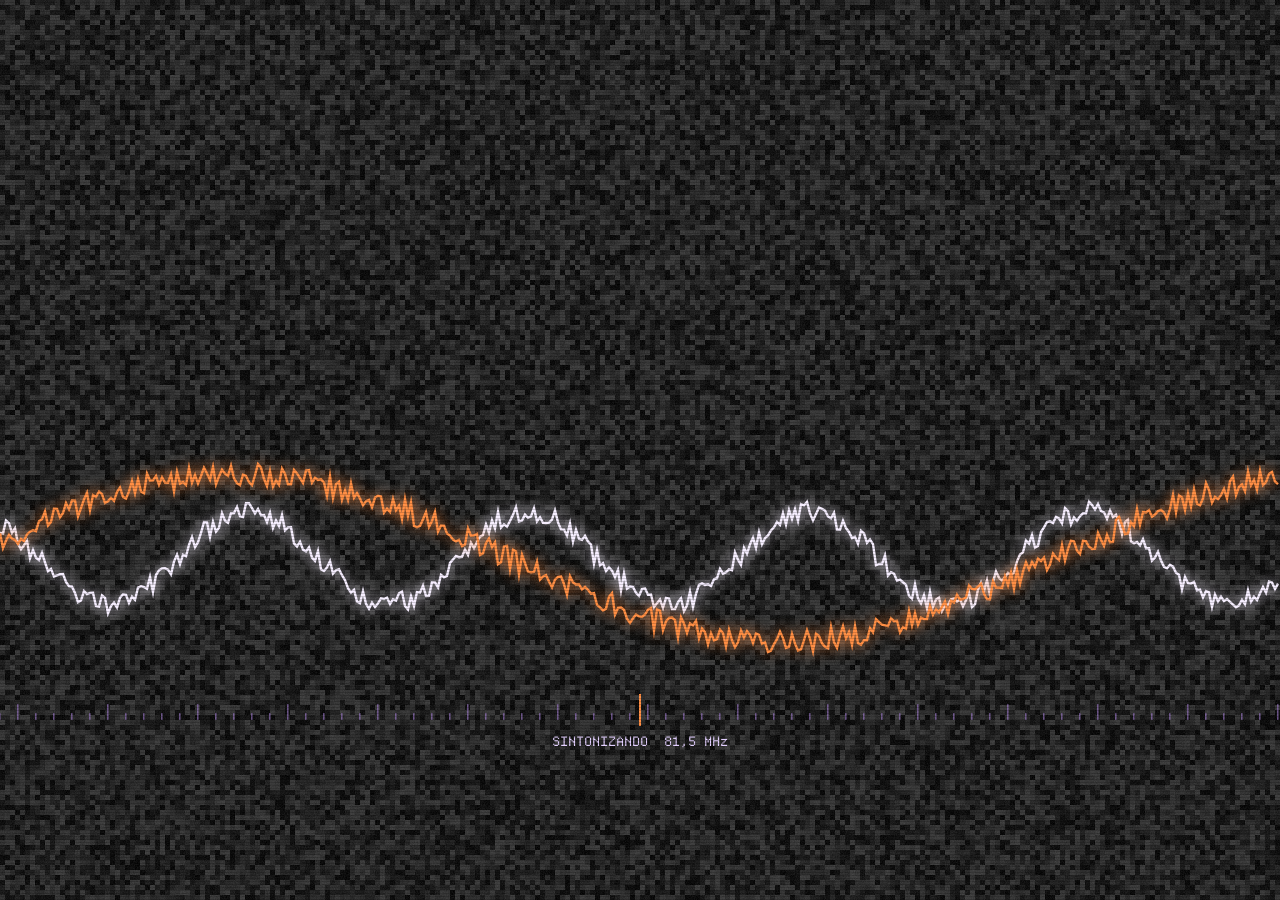
<file: android/app/src/main/assets/web/index.html>
<!doctype html>
<html lang="es">
<head>
<meta charset="utf-8">
<meta name="viewport" content="width=device-width, initial-scale=1, viewport-fit=cover, user-scalable=no">
<meta name="theme-color" content="#07020c">
<title>SINTONÍA</title>
<link rel="stylesheet" href="style.css">
<link rel="stylesheet" href="extra.css">
</head>
<body>

<!-- Inicio -->
<section id="app">
  <header>
    <div class="top">
      <span class="live"></span>
      <div class="grow">
        <div class="ch mono" id="chNum">CH 01 · 初号機</div>
        <div class="name eva" id="chName">STREMIO</div>
      </div>
      <button class="iconbtn" id="searchBtn" aria-label="Buscar">󰍉</button>
      <button class="iconbtn" id="cfgBtn" aria-label="Configuración">≡</button>
    </div>
    <div class="chips" id="chips"></div>
    <div class="tabs" id="tabs"></div>
  </header>
  <main id="rows"></main>
</section>

<!-- Ficha -->
<section id="sheet" class="sheet">
  <button class="iconbtn close" id="sheetClose">✕</button>
  <div class="hero" id="hero"></div>
  <div class="info" id="info"></div>
</section>

<!-- Buscar -->
<section id="buscar" class="sheet">
  <div class="bq">
    <div class="bqTop">
      <button class="iconbtn" id="bqClose">✕</button>
      <div class="mono bqLbl">BUSCAR · 探す</div>
    </div>
    <div class="bqField"><span class="mono">󰍉</span><input id="q" type="search" placeholder="Película, serie, actor…" enterkeyhint="search" autocomplete="off"><button id="qClear" class="mono hidden">✕</button></div>
    <div class="seg" id="bqTipo"></div>
  </div>
  <div id="bqBody"></div>
</section>

<!-- Configuración -->
<section id="cfg" class="sheet">
  <button class="iconbtn close" id="cfgClose">✕</button>
  <div class="cfg" id="cfgBox"></div>
</section>

<!-- Reseña de Letterboxd -->
<section id="review" class="sheet">
  <button class="iconbtn close" id="rvClose">✕</button>
  <div class="cfg" id="rvBox"></div>
</section>

<!-- Elegir -->
<div id="pick" class="pick hidden"><div class="box" id="pickBox"></div></div>

<!-- Control remoto de la tele -->
<section id="remote" class="remote">
  <div class="bg" id="rBg"></div>
  <div class="in">
    <button class="iconbtn" id="rClose" style="border-color:rgba(255,255,255,.3)">⌄</button>
    <div class="where" id="rWhere"></div>
    <div class="eva rt" id="rTitle"></div>
    <div class="ep" id="rEp"></div>
    <div class="msg" id="rMsg"></div>
    <div class="sp"></div>
    <div class="bar" id="bar"><div class="track"><div class="fill" id="fill"></div><div class="knob" id="knob"></div></div></div>
    <div class="times"><span id="tPos">0:00</span><span id="tLeft">-0:00</span></div>
    <div class="pad">
      <button data-c="seek -60">-60</button>
      <button data-c="seek -10">-10</button>
      <button class="big" id="ppBtn" data-c="pause">❚❚</button>
      <button data-c="seek 10">+10</button>
      <button data-c="seek 60">+60</button>
    </div>
    <div class="row2">
      <button data-c="vol -0.05"><b>−</b>VOLUMEN</button>
      <button data-c="vol 0.05"><b>+</b>VOLUMEN</button>
      <button id="subBtn" data-c="subs"><b>󰨖</b>SUBTÍTULOS</button>
      <button data-c="next"><b>⇆</b>OTRA FUENTE</button>
    </div>
    <div class="times" id="volLine" style="justify-content:center;margin-top:8px"></div>
    <button class="exit" id="exitBtn">CORTAR Y APAGAR LA TELE</button>
  </div>
</section>

<!-- En la tele ahora -->
<div id="now" class="now hidden">
  <div class="th" id="nTh"></div>
  <div class="tx"><b id="nTitle"></b><span id="nSub"></span></div>
  <button class="pp" id="nPP">❚❚</button>
</div>

<div id="toast" class="toast hidden"></div>
<div id="bars"></div>
<canvas id="static"></canvas>
<div id="osd" class="mono"></div>
<div id="intro">
  <div class="stage">
    <canvas id="introCv"></canvas>
    <div class="kanji">同調</div>
    <div class="ttl" id="introTitle"></div>
    <div class="tag mono" id="introTag"></div>
    <div class="ibars"><i></i><i></i><i></i><i></i><i></i><i></i><i></i></div>
  </div>
</div>

<script src="stremio.js"></script>
<script src="app.js"></script>
</body>
</html>
</file>
<file: android/app/src/main/assets/web/style.css>
@font-face { font-family: Mono; src: url(font/mono.otf); }
@font-face { font-family: Eva; src: url(font/serif.ttf); font-weight: 700; }
@font-face { font-family: Sans; src: url(font/sans.ttf); font-weight: 100 900; }
:root { --bg:#07020c; --deep:#14072a; --line:#3d2260; --dim:#9a74c8; --fg:#e2ceff; --hi:#f6eeff; --warn:#ff8a3d;
        --safe-b: env(safe-area-inset-bottom, 0px); --safe-t: env(safe-area-inset-top, 0px); }
* { box-sizing: border-box; -webkit-tap-highlight-color: transparent; }
html, body { margin: 0; background: var(--bg); color: var(--fg); font-family: Sans, system-ui, sans-serif;
             overscroll-behavior: none; -webkit-user-select: none; user-select: none; }
body { transition: background .3s; min-height: 100dvh; }
/* líneas de tubo encima de todo */
body::after { content: ""; position: fixed; inset: 0; pointer-events: none; z-index: 99;
  background: repeating-linear-gradient(0deg, rgba(0,0,0,.16) 0 1px, transparent 1px 3px); }
/* ruido de imagen (como en la tele), encima de todo y moviéndose */
body::before { content: ""; position: fixed; inset: -50%; pointer-events: none; z-index: 98; opacity: .09;
  background-image: url("data:image/svg+xml,%3Csvg xmlns='http://www.w3.org/2000/svg' width='160' height='160'%3E%3Cfilter id='n'%3E%3CfeTurbulence type='fractalNoise' baseFrequency='.9' numOctaves='2' stitchTiles='stitch'/%3E%3CfeColorMatrix values='0 0 0 0 1 0 0 0 0 1 0 0 0 0 1 0 0 0 1.6 -.3'/%3E%3C/filter%3E%3Crect width='100%25' height='100%25' filter='url(%23n)'/%3E%3C/svg%3E");
  animation: grain .5s steps(6) infinite; }
@keyframes grain { 0% { transform: translate(0, 0) } 20% { transform: translate(-7%, 4%) } 40% { transform: translate(5%, -6%) }
  60% { transform: translate(-4%, -3%) } 80% { transform: translate(6%, 5%) } 100% { transform: translate(-2%, 7%) } }
@media (prefers-reduced-motion: reduce) { body::before { animation: none; } }
button { font: inherit; color: inherit; background: none; border: 0; padding: 0; cursor: pointer; }
.mono { font-family: Mono, monospace; letter-spacing: .12em; }
.eva { font-family: Eva, serif; font-weight: 700; letter-spacing: -.02em; transform: scaleX(.78); transform-origin: left center;
       display: inline-block; white-space: nowrap; }
.hidden { display: none !important; }

/* ── Encabezado ── */
header { position: sticky; top: 0; z-index: 10; padding: calc(var(--safe-t) + 12px) 16px 8px;
         background: var(--bg); transition: background .3s; }
/* fundido debajo del encabezado: lo que pasa por abajo no se ve cortado en seco */
header::after { content: ""; position: absolute; left: 0; right: 0; top: 100%; height: 18px; pointer-events: none;
         background: linear-gradient(var(--bg), transparent); }
.top { display: flex; align-items: center; gap: 10px; }
.live { display: inline-block; flex: none; width: 9px; height: 9px; border-radius: 50%; background: var(--warn); box-shadow: 0 0 10px var(--warn);
         animation: blink 1.6s infinite; }
@keyframes blink { 50% { opacity: .3 } }
.top .ch { font-size: 12px; color: var(--dim); }
.top .name { font-size: 30px; color: var(--hi); line-height: 1; }
.top .grow { flex: 1; }
.iconbtn { width: 42px; height: 42px; border-radius: 21px; border: 1.5px solid var(--line); display: grid; place-items: center;
           font-family: Mono; font-size: 18px; color: var(--hi); }
.chips { display: flex; gap: 8px; overflow-x: auto; padding: 12px 0 4px; scrollbar-width: none; }
.chips::-webkit-scrollbar, .scroller::-webkit-scrollbar { display: none; }
.chip { flex: none; padding: 9px 14px; border-radius: 20px; border: 1.5px solid var(--line); font-family: Mono; font-size: 12px;
        letter-spacing: .1em; color: var(--dim); white-space: nowrap; }
.chip.on { background: var(--hi); color: var(--bg); border-color: var(--hi); }
.tabs { display: flex; gap: 22px; padding-top: 8px; }
.tab { font-family: Mono; font-size: 13px; letter-spacing: .15em; color: var(--dim); padding-bottom: 6px; border-bottom: 2px solid transparent; }
.tab.on { color: var(--hi); border-color: var(--hi); }

/* ── Filas ── */
main { padding: 4px 0 calc(110px + var(--safe-b)); }
.row h3 { font-family: Eva; font-size: 22px; margin: 18px 16px 8px; color: var(--hi); font-weight: 700;
          transform: scaleX(.8); transform-origin: left; white-space: nowrap; }
.scroller { display: flex; gap: 10px; overflow-x: auto; padding: 0 16px; scroll-snap-type: x mandatory; scroll-padding: 16px; }
.card { flex: none; width: 70vw; max-width: 330px; aspect-ratio: 16/9; border-radius: 12px; overflow: hidden; position: relative;
        background: var(--deep) center/cover no-repeat; scroll-snap-align: start; box-shadow: 0 0 0 1px var(--line) inset; }
.card::before { content: ""; position: absolute; inset: 0; background: linear-gradient(transparent 45%, rgba(0,0,0,.85)); }
.card .t { position: absolute; left: 12px; right: 12px; bottom: 10px; font-weight: 800; font-size: 15px; color: #fff;
           text-shadow: 0 1px 4px #000; line-height: 1.15; display: -webkit-box; -webkit-line-clamp: 2; -webkit-box-orient: vertical; overflow: hidden; }
.card .p { position: absolute; left: 0; bottom: 0; height: 3px; background: var(--warn); }
.card .badge { position: absolute; right: 8px; top: 8px; font-family: Mono; font-size: 10px; padding: 3px 6px; border-radius: 6px;
               background: rgba(0,0,0,.6); color: #fff; }
.loading { padding: 40px 16px; font-family: Mono; color: var(--dim); font-size: 13px; letter-spacing: .12em; }
.loading::before { content: "▒▒▒  "; animation: blink 1.2s infinite; }

/* ── Ficha / hojas ── */
.sheet { position: fixed; inset: 0; z-index: 30; background: var(--bg); overflow-y: auto; transform: translateY(100%);
         transition: transform .32s cubic-bezier(.2,.8,.2,1); }
.sheet.open { transform: none; }
.hero { position: relative; aspect-ratio: 16/10; background: var(--deep) center/cover no-repeat; }
.hero::after { content: ""; position: absolute; inset: 0; background: linear-gradient(rgba(0,0,0,.2), var(--bg) 96%); }
.close { position: absolute; z-index: 2; top: calc(var(--safe-t) + 12px); left: 14px; background: rgba(0,0,0,.55); border-color: transparent; }
.info { padding: 0 18px 30px; margin-top: -60px; position: relative; z-index: 1; }
.info .title { font-size: 44px; color: #fff; line-height: 1; max-width: 125%; white-space: normal; }
.meta { font-size: 14px; color: var(--dim); margin: 10px 0; }
.desc { font-size: 15px; line-height: 1.45; color: var(--fg); }
.btn { display: flex; align-items: center; justify-content: center; gap: 10px; width: 100%; height: 56px; border-radius: 28px;
       border: 2px solid var(--line); font-family: Mono; font-size: 14px; letter-spacing: .14em; color: var(--hi); margin-top: 10px; }
.btn.main { background: var(--hi); color: var(--bg); border-color: var(--hi); }
.btn small { font-family: Sans; letter-spacing: 0; opacity: .7; }
.seasons { display: flex; gap: 8px; overflow-x: auto; margin: 20px 0 10px; scrollbar-width: none; }
.ep { display: flex; gap: 12px; padding: 10px 0; border-bottom: 1px solid var(--line); align-items: center; }
.ep .n { font-family: Mono; font-size: 13px; color: var(--dim); width: 42px; flex: none; }
.ep .x { flex: 1; font-size: 15px; }
.ep .x div { font-size: 12px; color: var(--dim); margin-top: 3px; display: -webkit-box; -webkit-line-clamp: 2; -webkit-box-orient: vertical; overflow: hidden; }
.ep img { width: 110px; aspect-ratio: 16/9; object-fit: cover; border-radius: 8px; flex: none; background: var(--deep); }

/* ── Elegir (idioma, subtítulos, dónde) ── */
.pick { position: fixed; inset: 0; z-index: 40; background: rgba(0,0,0,.82); display: flex; align-items: flex-end;
        backdrop-filter: blur(6px); -webkit-backdrop-filter: blur(6px); }
.pick .box { width: 100%; padding: 22px 18px calc(22px + var(--safe-b)); background: var(--bg); border-top: 2px solid var(--line);
             border-radius: 22px 22px 0 0; max-height: 80dvh; overflow-y: auto; }
.pick .q { font-family: Mono; font-size: 13px; letter-spacing: .18em; color: var(--dim); margin-bottom: 8px; }
.pick .opt { width: 100%; display: flex; justify-content: space-between; align-items: center; min-height: 58px; padding: 0 22px;
             border-radius: 29px; border: 2px solid var(--line); margin-top: 10px; font-weight: 700; font-size: 17px; text-align: left; }
.pick .opt small { font-family: Mono; font-weight: 400; font-size: 11px; color: var(--dim); }
.pick .opt.def { border-color: var(--hi); }
.pick .err { color: var(--warn); margin: 10px 0; }

/* ── Control remoto ── */
.remote { position: fixed; inset: 0; z-index: 50; background: #000; display: flex; flex-direction: column; transform: translateY(100%);
          transition: transform .32s cubic-bezier(.2,.8,.2,1); }
.remote.open { transform: none; }
.remote .bg { position: absolute; inset: 0; background: center/cover no-repeat; opacity: .35; filter: saturate(.7); }
.remote .bg::after { content: ""; position: absolute; inset: 0; background: linear-gradient(rgba(0,0,0,.3), #000 85%); }
.remote .in { position: relative; flex: 1; display: flex; flex-direction: column; padding: calc(var(--safe-t) + 16px) 20px calc(24px + var(--safe-b)); }
.remote .where { font-family: Mono; font-size: 12px; letter-spacing: .16em; color: var(--hi); display: flex; align-items: center; gap: 8px; margin-top: 18px; }
.remote .rt { font-size: 52px; color: #fff; margin-top: 8px; line-height: .95; white-space: normal; max-width: 125%; }
.remote .ep { border: 0; padding: 4px 0; color: #fff; }
.remote .msg { font-family: Mono; font-size: 13px; color: var(--fg); margin-top: 14px; min-height: 18px; letter-spacing: .08em; }
.remote .sp { flex: 1; }
.bar { height: 34px; display: flex; align-items: center; touch-action: none; }
.bar .track { flex: 1; height: 6px; border-radius: 3px; background: rgba(255,255,255,.2); position: relative; }
.bar .fill { position: absolute; left: 0; top: 0; bottom: 0; border-radius: 3px; background: var(--hi); }
.bar .knob { position: absolute; top: 50%; width: 18px; height: 18px; border-radius: 9px; background: #fff; transform: translate(-50%, -50%); }
.times { display: flex; justify-content: space-between; font-family: Mono; font-size: 12px; color: #ccc; }
.pad { display: grid; grid-template-columns: 1fr 1fr 1.5fr 1fr 1fr; gap: 10px; align-items: center; margin: 24px 0 8px; }
.pad button { height: 62px; border-radius: 31px; border: 1.5px solid rgba(255,255,255,.25); font-family: Mono; font-size: 13px; color: #fff; }
.pad .big { height: 84px; border-radius: 42px; background: #fff; color: #000; font-size: 30px; border: 0; }
.row2 { display: grid; grid-template-columns: repeat(4, 1fr); gap: 10px; }
.row2 button { height: 54px; border-radius: 27px; border: 1.5px solid rgba(255,255,255,.25); font-family: Mono; font-size: 11px;
               letter-spacing: .1em; color: #fff; display: flex; flex-direction: column; align-items: center; justify-content: center; gap: 2px; }
.row2 button b { font-size: 18px; font-weight: 400; }
.row2 button.on { background: rgba(255,255,255,.18); }
.exit { margin-top: 12px; height: 52px; border-radius: 26px; border: 1.5px solid var(--warn); color: var(--warn); font-family: Mono; letter-spacing: .14em; font-size: 13px; }

/* ── Barra de "viendo ahora" ── */
.now { position: fixed; z-index: 20; left: 12px; right: 12px; bottom: calc(12px + var(--safe-b)); height: 66px; border-radius: 33px;
       background: var(--hi); color: var(--bg); display: flex; align-items: center; gap: 12px; padding: 0 8px 0 8px;
       box-shadow: 0 8px 30px rgba(0,0,0,.6); }
.now .th { width: 50px; height: 50px; border-radius: 25px; background: center/cover; flex: none; }
.now .tx { flex: 1; min-width: 0; }
.now .tx b { display: block; white-space: nowrap; overflow: hidden; text-overflow: ellipsis; font-size: 15px; }
.now .tx span { font-family: Mono; font-size: 11px; letter-spacing: .1em; }
.now .pp { width: 50px; height: 50px; border-radius: 25px; background: var(--bg); color: var(--hi); font-size: 20px; flex: none; }

/* ── Buscar ── */
.search { padding: 0 16px; }
.search input { width: 100%; height: 54px; border-radius: 27px; border: 2px solid var(--line); background: transparent; color: var(--hi);
                padding: 0 22px; font: 600 18px Sans; outline: none; -webkit-user-select: text; user-select: text; }
.search input:focus { border-color: var(--hi); }
.grid { display: grid; grid-template-columns: repeat(2, 1fr); gap: 10px; padding: 14px 16px; }
.grid .card { width: auto; max-width: none; }

/* ── Vincular ── */
.pair { min-height: 100dvh; display: flex; flex-direction: column; justify-content: center; padding: 30px; gap: 18px; }
.pair .big { font-size: 64px; color: var(--hi); }
.pair input { height: 76px; border-radius: 38px; border: 2px solid var(--line); background: transparent; color: var(--hi); text-align: center;
              font: 40px Mono; letter-spacing: .5em; outline: none; -webkit-user-select: text; user-select: text; }
.toast { position: fixed; z-index: 90; top: calc(var(--safe-t) + 14px); left: 50%; transform: translateX(-50%); background: var(--hi);
         color: var(--bg); font-family: Mono; font-size: 13px; letter-spacing: .1em; padding: 12px 20px; border-radius: 22px; }
</file>
<file: android/app/src/main/assets/web/extra.css>
/* SINTONÍA en el celular: lo que suma a la estética del control remoto */
html, body { height: 100%; }
.top .grow { min-width: 0; }
.iconbtn { flex: none; }

/* estática de tele (cambio de canal y encendido) */
#static { position: fixed; inset: 0; z-index: 95; pointer-events: none; opacity: 0; width: 100%; height: 100%; }
#osd { position: fixed; z-index: 96; top: calc(var(--safe-t) + 18px); right: 18px; font-family: Mono; font-size: 34px;
       color: #8cff7a; text-shadow: 0 0 12px #3f3, 0 0 2px #fff; pointer-events: none; opacity: 0; transition: opacity .25s; }
#osd.on { opacity: 1; }
#bars { position: fixed; inset: 0; z-index: 94; display: flex; pointer-events: none; opacity: 0; transition: opacity .3s; }
#bars i { flex: 1; }
#bars.on { opacity: 1; }
         padding: 0 26px; pointer-events: none; opacity: 0; transition: opacity .35s; }

/* ficha */
.sheet { -webkit-overflow-scrolling: touch; }
.btns2 { display: grid; grid-template-columns: 1fr 1fr; gap: 10px; }
.btns2 .btn { font-size: 12px; }
.cast { font-size: 13px; color: var(--dim); margin-top: 12px; line-height: 1.5; }

/* configuración */
.cfg { padding: calc(var(--safe-t) + 70px) 18px calc(40px + var(--safe-b)); }
.cfg h2 { font-family: Mono; font-size: 13px; letter-spacing: .2em; color: var(--dim); margin: 26px 0 6px; font-weight: 400; }
.cfg .who { font-size: 15px; color: var(--fg); margin: 6px 0; line-height: 1.4; }
.cfg .who b { color: var(--hi); }
.cfg .note { font-size: 13px; color: var(--dim); line-height: 1.45; margin-top: 6px; }
.field { width: 100%; height: 54px; border-radius: 27px; border: 2px solid var(--line); background: transparent; color: var(--hi);
         padding: 0 22px; font: 600 17px Sans; outline: none; margin-top: 10px; -webkit-user-select: text; user-select: text; }
.field:focus { border-color: var(--hi); }
.seg { display: flex; gap: 8px; flex-wrap: wrap; margin-top: 8px; }
.err { color: var(--warn); font-size: 14px; margin-top: 8px; }

/* reseña */
.stars { display: flex; gap: 6px; margin: 18px 0 6px; }
.stars button { font-size: 44px; line-height: 1; color: var(--line); position: relative; width: 50px; }
.stars button.on { color: var(--hi); }
.stars button.half { background: linear-gradient(90deg, var(--hi) 50%, var(--line) 50%); -webkit-background-clip: text; background-clip: text; color: transparent; }
textarea.field { height: 140px; border-radius: 22px; padding: 16px 20px; resize: none; font-weight: 400; line-height: 1.4; }
.toggles { display: flex; gap: 8px; margin-top: 12px; flex-wrap: wrap; }

/* lista vacía / bienvenida */
.hola { padding: 30px 18px; }
.hola .eva { font-size: 46px; color: var(--hi); }
.hola p { font-size: 16px; line-height: 1.5; color: var(--fg); }

/* ── Entrada: la tele se enciende y sintoniza (同調 = en sintonía) ── */
#intro { position: fixed; inset: 0; z-index: 97; background: #000; }
#intro.hidden { display: none; }
#intro .stage { position: absolute; inset: 0; background: #000; overflow: hidden; transform-origin: 50% 50%; }
#introCv { position: absolute; inset: 0; width: 100%; height: 100%; }
#intro .kanji { position: absolute; left: 0; right: 0; top: 50%; text-align: center; font-size: 46vw; line-height: 1;
  color: var(--hi); opacity: 0; transform: translateY(-58%) scale(1.25); font-weight: 900; letter-spacing: -.05em; pointer-events: none; }
#intro .ttl { position: absolute; left: 0; right: 0; top: 36%; text-align: center; font-family: Eva; font-weight: 700;
  font-size: 19vw; color: #fff; transform: scaleX(.74); white-space: nowrap; letter-spacing: -.01em;
  text-shadow: 0 0 18px var(--hi), 0 0 2px #fff; }
#intro .ttl span { display: inline-block; opacity: 0; transform: translateY(45%) scaleY(2.1); will-change: transform, opacity; }
#intro .tag { position: absolute; left: 0; right: 0; top: calc(36% + 25vw); text-align: center; font-size: 12px;
  letter-spacing: .34em; color: var(--dim); clip-path: inset(0 100% 0 0); }
#intro .ibars { position: absolute; inset: 0; display: flex; opacity: 0; pointer-events: none; mix-blend-mode: screen; }
#intro .ibars i { flex: 1; }
#intro .ibars i:nth-child(1) { background: #c0c0c0 } #intro .ibars i:nth-child(2) { background: #c0c000 }
#intro .ibars i:nth-child(3) { background: #00c0c0 } #intro .ibars i:nth-child(4) { background: #00c000 }
#intro .ibars i:nth-child(5) { background: #c000c0 } #intro .ibars i:nth-child(6) { background: #c00000 }
#intro .ibars i:nth-child(7) { background: #0000c0 }
#intro.sync .ttl span { animation: letra .7s cubic-bezier(.16, 1, .3, 1) forwards; animation-delay: calc(var(--i) * 55ms + 140ms); }
#intro.sync .kanji { animation: kanji 1.6s cubic-bezier(.16, 1, .3, 1) forwards; }
#intro.sync .tag { animation: escribir .9s steps(28) .75s forwards; }
@keyframes letra { 60% { opacity: 1; } to { opacity: 1; transform: none; } }
@keyframes kanji { to { opacity: .11; transform: translateY(-58%) scale(1); } }
@keyframes escribir { to { clip-path: inset(0 0 0 0); } }
#intro.glitch .stage { animation: glitch .32s steps(1) forwards; }
#intro.glitch .ibars { animation: barras .32s steps(1) forwards; }
@keyframes glitch {
  0% { transform: translateX(-3%) skewX(-6deg); }
  25% { transform: translateX(4%) scaleY(1.03); }
  50% { transform: translateX(-1%) skewX(4deg); clip-path: inset(12% 0 30% 0); }
  75% { transform: translateX(2%); clip-path: none; }
  100% { transform: none; } }
@keyframes barras { 0% { opacity: .0 } 25% { opacity: .75 } 50% { opacity: .2 } 75% { opacity: .6 } 100% { opacity: 0 } }
#intro.off { background: transparent; transition: background .1s; }
#intro.off .stage { animation: tvoff .5s cubic-bezier(.7, 0, .84, 0) forwards; will-change: transform; }
#intro .stage::after { content: ""; position: absolute; inset: 0; background: #fff; opacity: 0; pointer-events: none; }
#intro.off .stage::after { animation: blanco .5s ease-in forwards; }
@keyframes tvoff {
  0% { transform: none; }
  55% { transform: scaleY(.006) scaleX(1); }
  100% { transform: scaleY(.006) scaleX(0); } }
@keyframes blanco { 0% { opacity: 0 } 50% { opacity: .9 } 100% { opacity: 1 } }

/* ── Buscar ── */
#buscar { z-index: 29; }   /* la ficha (30) se abre encima */
.bq { position: sticky; top: 0; z-index: 2; background: var(--bg); padding: calc(var(--safe-t) + 14px) 16px 10px; }
.bq::after { content: ""; position: absolute; left: 0; right: 0; top: 100%; height: 18px; background: linear-gradient(var(--bg), transparent); pointer-events: none; }
.bqTop { display: flex; align-items: center; gap: 14px; }
.bqLbl { font-size: 12px; color: var(--dim); letter-spacing: .24em; }
.bqField { display: flex; align-items: center; gap: 10px; margin-top: 14px; height: 60px; border-radius: 30px; border: 2px solid var(--line);
           padding: 0 10px 0 20px; transition: border-color .2s; }
.bqField:focus-within { border-color: var(--hi); box-shadow: 0 0 18px -4px var(--hi); }
.bqField span { color: var(--dim); font-size: 18px; }
.bqField input { flex: 1; min-width: 0; height: 100%; background: transparent; border: 0; outline: none; color: var(--hi);
                 font: 600 19px Sans; -webkit-user-select: text; user-select: text; }
.bqField input::-webkit-search-cancel-button { display: none; }
.bqField button { width: 40px; height: 40px; border-radius: 20px; color: var(--dim); }
#bqBody { padding: 4px 0 calc(40px + var(--safe-b)); }
.bqH { font-family: Mono; font-size: 12px; letter-spacing: .22em; color: var(--dim); margin: 22px 16px 10px; display: flex; justify-content: space-between; }
.bqH button { font-family: Mono; font-size: 11px; color: var(--dim); letter-spacing: .14em; }
.recents { display: flex; flex-wrap: wrap; gap: 8px; padding: 0 16px; }
.recents .chip { letter-spacing: .04em; font-family: Sans; font-size: 14px; font-weight: 600; }
.generos { display: grid; grid-template-columns: 1fr 1fr; gap: 10px; padding: 0 16px; }
.gen { height: 84px; border-radius: 16px; position: relative; overflow: hidden; text-align: left; padding: 12px 14px;
       background: linear-gradient(135deg, var(--deep), var(--bg)); box-shadow: 0 0 0 1px var(--line) inset; }
.gen b { position: absolute; left: 14px; bottom: 8px; font-family: Eva; font-weight: 700; font-size: 24px; color: var(--hi);
         transform: scaleX(.8); transform-origin: left; white-space: nowrap; }
.gen i { position: absolute; right: -6px; top: -14px; font-style: normal; font-size: 64px; opacity: .13; color: var(--hi); font-weight: 900; }
.gen:active { transform: scale(.97); }
.gen { transition: transform .12s; }
.bqRes .grid { padding-top: 6px; }
.card .yr { position: absolute; left: 8px; top: 8px; font-family: Mono; font-size: 10px; padding: 3px 6px; border-radius: 6px; background: rgba(0,0,0,.6); color: #fff; }

/* ── Ficha: reparto con fotos y parecidas ── */
.sh { font-family: Eva; font-size: 22px; margin: 26px 0 10px; color: var(--hi); font-weight: 700; transform: scaleX(.8); transform-origin: left; white-space: nowrap; }
.cast2 { display: flex; gap: 14px; overflow-x: auto; margin: 0 -18px; padding: 0 18px 4px; scrollbar-width: none; }
.cast2::-webkit-scrollbar { display: none; }
.actor { flex: none; width: 82px; text-align: center; }
.actor .ph { width: 76px; height: 76px; margin: 0 auto 8px; border-radius: 50%; background: var(--deep) center 20%/cover no-repeat;
             box-shadow: 0 0 0 1.5px var(--line); display: grid; place-items: center; font-family: Mono; color: var(--dim); font-size: 18px; }
.actor b { display: block; font-size: 12.5px; line-height: 1.2; color: var(--fg); }
.actor span { display: block; font-size: 11px; line-height: 1.2; color: var(--dim); margin-top: 3px;
              display: -webkit-box; -webkit-line-clamp: 2; -webkit-box-orient: vertical; overflow: hidden; }
#pare .scroller { margin: 0 -18px; padding: 0 18px; }
#pare .loading { padding: 10px 0; }
</file>
